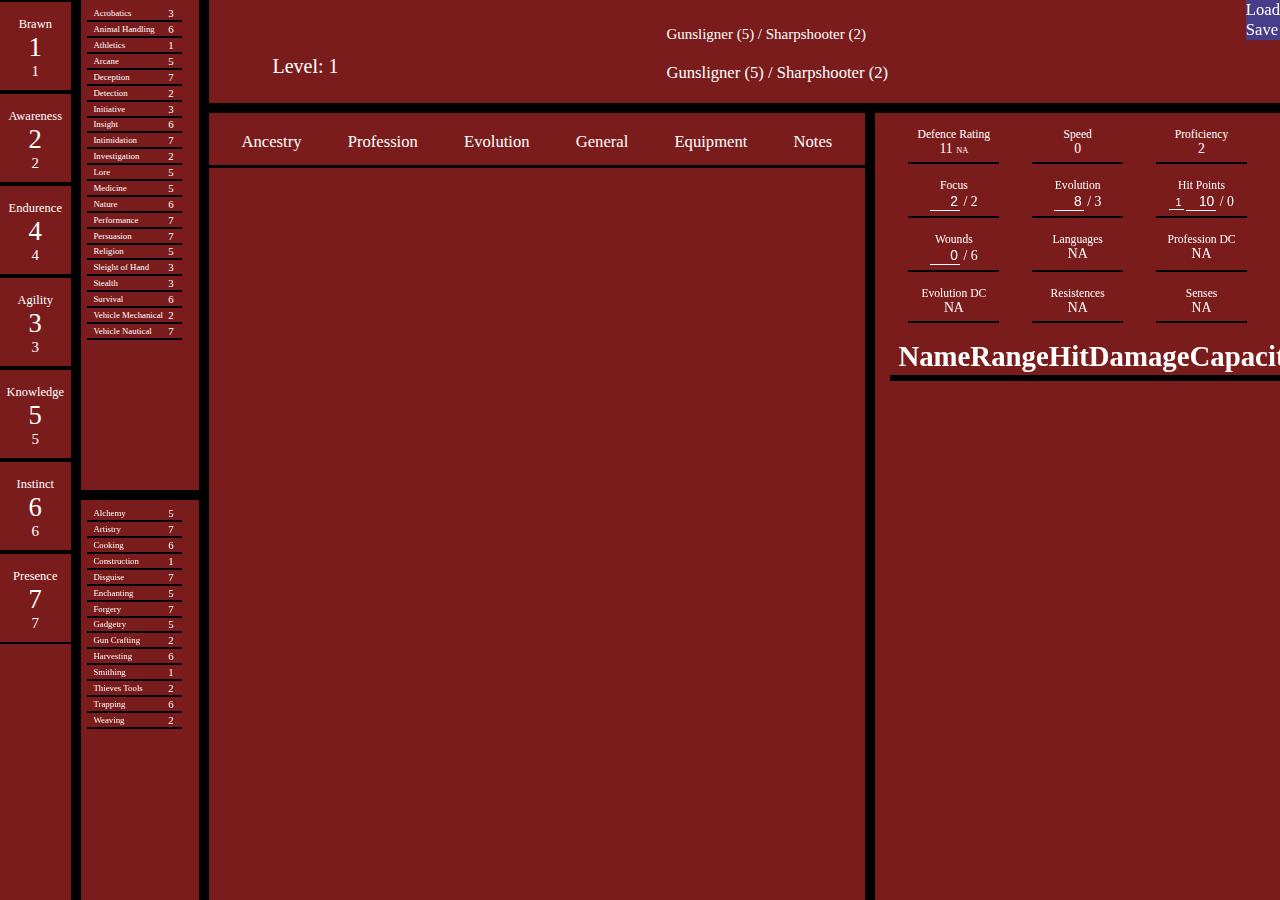
<file: viewer/index.html>
<html lang="en">
    <head>
        <meta charset="UTF8">
        <meta name="viewport" content="width=device-width, initial-scale=1">
        <Title>Viewer</Title>
        <link rel="stylesheet" href="../system/base.css">
        <link rel="stylesheet" href="character_viewer.css">
        <script src="../system/jquery.js"></script>
        <script src="viewer.js"></script>
    </head>
    <body>
        <div class="overlay"></div>
        <div class="maincontainer">
            <div class="colored m_right" id="section_abil">
                <div class="attr_stat">
                    <div class="attr_title">Brawn</div>
                    <div id="stat_brawn" class="attr_score">0</div>
                    <div id="save_brawn" class="attr_save">0</div>
                </div>
                <div class="attr_stat">
                    <div class="attr_title">Awareness</div>
                    <div id="stat_aware" class="attr_score">0</div>
                    <div id="save_aware" class="attr_save">0</div>
                </div>
                <div class="attr_stat">
                    <div class="attr_title">Endurence</div>
                    <div id="stat_endure" class="attr_score">0</div>
                    <div id="save_endure" class="attr_save">0</div>
                </div>
                <div class="attr_stat">
                    <div class="attr_title">Agility</div>
                    <div id="stat_agility" class="attr_score">0</div>
                    <div id="save_agil" class="attr_save">0</div>
                </div>
                <div class="attr_stat">
                    <div class="attr_title">Knowledge</div>
                    <div id="stat_know" class="attr_score">0</div>
                    <div id="save_know" class="attr_save">0</div>
                </div>
                <div class="attr_stat">
                    <div class="attr_title">Instinct</div>
                    <div id="stat_instinct" class="attr_score">0</div>
                    <div id="save_inst" class="attr_save">0</div>
                </div>
                <div class="attr_stat">
                    <div class="attr_title">Presence</div>
                    <div id="stat_presence" class="attr_score">0</div>
                    <div id="save_pres" class="attr_save">0</div>
                </div>
            </div>
            <div class="colored m_right m_left m_bottom" id="section_skill">
                <div><span class="skillname">Acrobatics</span><span id="acro_skill" class="skillval">+2</span></div>
                <div><span class="skillname">Animal Handling</span><span id="animal_skill" class="skillval">+2</span></div>
                <div><span class="skillname">Athletics</span><span id="athletic_skill" class="skillval">+2</span></div>
                <div><span class="skillname">Arcane</span><span id="arcane_skill" class="skillval">+2</span></div>
                <div><span class="skillname">Deception</span><span id="decep_skill" class="skillval">+2</span></div>
                <div><span class="skillname">Detection</span><span id="detect_skill" class="skillval">+2</span></div>
                <div><span class="skillname">Initiative</span><span id="init_skill" class="skillval">+2</span></div>
                <div><span class="skillname">Insight</span><span id="insight_skill" class="skillval">+2</span></div>
                <div><span class="skillname">Intimidation</span><span id="intim_skill" class="skillval">+2</span></div>
                <div><span class="skillname">Investigation</span><span id="invest_skill" class="skillval">+2</span></div>
                <div><span class="skillname">Lore</span><span id="lore_skill" class="skillval">+2</span></div>
                <div><span class="skillname">Medicine</span><span id="med_skill" class="skillval">+2</span></div>
                <div><span class="skillname">Nature</span><span id="nature_skill" class="skillval">+2</span></div>
                <div><span class="skillname">Performance</span><span id="perform_skill" class="skillval">+2</span></div>
                <div><span class="skillname">Persuasion</span><span id="pers_skill" class="skillval">+2</span></div>
                <div><span class="skillname">Religion</span><span id="relig_skill" class="skillval">+2</span></div>
                <div><span class="skillname">Sleight of Hand</span><span id="slight_skill" class="skillval">+2</span></div>
                <div><span class="skillname">Stealth</span><span id="stealth_skill" class="skillval">+2</span></div>
                <div><span class="skillname">Survival</span><span id="surv_skill" class="skillval">+2</span></div>
                <div><span class="skillname">Vehicle Mechanical</span><span id="v_mech_skill" class="skillval">+2</span></div>
                <div><span class="skillname">Vehicle Nautical</span><span id="v_naut_skill" class="skillval">+2</span></div>
            </div>
            <div class="colored m_right m_left m_top" id="section_tool">
                <div><span class="skillname">Alchemy</span><span id="alch_skill" class="skillval">+2</span></div>
                <div><span class="skillname">Artistry</span><span id="artist_skill" class="skillval">+2</span></div>
                <div><span class="skillname">Cooking</span><span id="cook_skill" class="skillval">+2</span></div>
                <div><span class="skillname">Construction</span><span id="construct_skill" class="skillval">+2</span></div>
                <div><span class="skillname">Disguise</span><span id="disguise_skill" class="skillval">+2</span></div>
                <div><span class="skillname">Enchanting</span><span id="enchant_skill" class="skillval">+2</span></div>
                <div><span class="skillname">Forgery</span><span id="forgery_skill" class="skillval">+2</span></div>
                <div><span class="skillname">Gadgetry</span><span id="gadget_skill" class="skillval">+2</span></div>
                <div><span class="skillname">Gun Crafting</span><span id="guncraft_skill" class="skillval">+2</span></div>
                <div><span class="skillname">Harvesting</span><span id="harvest_skill" class="skillval">+2</span></div>
                <div><span class="skillname">Smithing</span><span id="smith_skill" class="skillval">+2</span></div>
                <div><span class="skillname">Thieves Tools</span><span id="thieve_skill" class="skillval">+2</span></div>
                <div><span class="skillname">Trapping</span><span id="trap_skill" class="skillval">+2</span></div>
                <div><span class="skillname">Weaving</span><span id="weave_skill" class="skillval">+2</span></div>
            </div>
            <div class="colored m_bottom m_left" id="section_info">
                <div id="charname">test name </div>
                <div id="charlevel">test name </div>
                <div id="charclasses">Gunsligner (5) / Sharpshooter (2)</div>
                <div id="charevo">Gunsligner (5) / Sharpshooter (2)</div>
            </div>
            <div class="colored m_top m_left m_right" id="section_feature">
                <div class="tabs">
                    <div id="tab_ancestry" class="tab btn onhover">Ancestry</div>
                    <div id="tab_prof" class="tab btn onhover">Profession</div>
                    <div id="tab_evo" class="tab btn onhover">Evolution</div>
                    <div id="tab_gen" class="tab btn onhover">General</div>
                    <div id="tab_equip" class="tab btn onhover">Equipment</div>
                    <div id="tab_notes" class="tab btn onhover">Notes</div>
                </div>
                <div class="tabs_content">
                    <div id="ancestry" class="list_container"></div>
                    <div id="profession" class="list_container"></div>
                    <div id="evolution" class="list_container"></div>
                    <div id="general" class="list_container"></div>
                    <div id="equipment">
                        <div id="equipheader"><div id="additem" class="btn">Add Item</div></div>
                        <div id="equipcontainer" class="list_container"></div>
                    </div>
                    <div id="notes"><textarea id="notesarea" class="colored"></textarea></div>
                </div>
            </div>
            <div class="colored m_left m_top" id="smallerdata">
                <div id="section_defence">
                    <div class="combat_title">Defence Rating</div>
                    <div class="combat_content">
                        <div class="dr_score" id="defence_val">NA</div>
                        <div class="pr_score" id="protection_val">NA</div>
                    </div>
                </div>
                <div id="section_speed"><div class="combat_title">Speed</div><div class="combat_content"><div id="stat_speed">NA</div></div></div>
                <div id="section_prof"><div class="combat_title">Proficiency</div><div class="combat_content"><div id="stat_prof">NA</div></div></div>
                <div id="section_focus"><div class="combat_title">Focus</div><div class="combat_content"><input id="focus"> / <span id="max_focus"></span></div></div>
                <div id="section_focus"><div class="combat_title">Evolution</div><div class="combat_content"><input id="powers"> / <span id="max_powers"></span></div></div>
                <div id="section_hitp"><div class="combat_title">Hit Points</div><div class="combat_content"><input id="temphp_val"><input id="hp_val"> / <span id="max_health">NA</span></div></div>
                <div id="section_wounds"><div class="combat_title">Wounds</div><div class="combat_content"><input id="wounds_val"> / <span id="max_wounds"></span></div></div>
                <div id="section_lang"><div class="combat_title">Languages</div><div class="combat_content" id="lang_val">NA</div></div>
                <div id="section_lang"><div class="combat_title">Profession DC</div><div class="combat_content" id="profdc_val">NA</div></div>
                <div id="section_lang"><div class="combat_title">Evolution DC</div><div class="combat_content" id="evodc_val">NA</div></div>
                <div id="section_resist"><div class="combat_title">Resistences</div><div class="combat_content" id="resist_val">NA</div></div>
                <div id="section_sense"><div class="combat_title">Senses</div><div class="combat_content" id="senses_val">NA</div></div>
                <div id="section_attacks">
                    <table>
                        <tbody id="weapon_table">
                            <tr>
                                <th>Name</th>
                                <th>Range</th>
                                <th>Hit</th>
                                <th>Damage</th>
                                <th>Capacity</th>
                            </tr>
                        </tbody>
                    </table>
                </div>
            </div>
        </div>
        <div id="settings">
            <div id="loadchar">Load</div>
            <div id="savechar">Save</div>
        </div>
    </body>
</html>
</file>
<file: system/base.css>
body {
    background-color: rgb(0, 0, 0);
    color:white;
    margin: 0px;
    font-size:1.3vw;
}

.colored{
    background: #7b1c1c;
}

.onhover:hover {
    background:aqua;
    color:black;
}

.selected{
    background:yellow;
    color:black;
}

.btn {
    user-select: none;
}
</file>
<file: viewer/character_viewer.css>
.maincontainera {
    height: 100%;
    display: grid;
    gap: 10px;
    grid-template-columns: 5.9% 10% auto 32%;
    grid-template-rows: 12% max-content;
}

/* 5.9/94.1      15.9/84.1    68/32 */
#section_abil {
    position: fixed;
    top: 0;
    left: 0;
    right: 94.1%;
    bottom: 0;
}

#section_skill {
    position: fixed;
    top: 0;
    left: 5.9%;
    right: 84.1%;
    bottom: 45%;
    padding: 0.5%;
    overflow-y: auto;
    scrollbar-width: thin;
    scrollbar-gutter: stable;
}

#section_tool {
    position: fixed;
    top: 55%;
    left: 5.9%;
    right: 84.1%;
    bottom: 0;
    padding: 0.5%;
    overflow-y: auto;
    scrollbar-width: thin;
    scrollbar-gutter: stable;
}
#section_skill > div, #section_tool > div {
    padding: 1%;
    border-bottom: 2px solid black;
    display: flex;
    justify-content: space-between;
    flex-wrap: wrap;
    align-items: center;
}

#section_info {
    position: fixed;
    top: 0;
    left: 15.9%;
    right: 0;
    bottom: 88%;
    display: flex;
    flex-direction: column;
    justify-content: space-evenly;
    flex-wrap: wrap;
    padding: 0% 5%;
    padding-top: 0.5%;
}

#section_feature {
    position: fixed;
    top: 12%;
    left: 15.9%;
    right: 32%;
    bottom: 0;
    display: grid;
    grid-template-rows: 7% auto;
}

#smallerdata {
    position: fixed;
    top: 12%;
    left: 68%;
    right: 0;
    bottom: 0;

    display: flex;
    gap: 10px;
    padding: 10px;
    flex-wrap: wrap;
    justify-content: space-evenly;
    flex-direction: row;
    align-items: stretch;
    align-content: flex-start;
}

.m_top { margin-top : 5px;}
.m_left { margin-left : 5px;}
.m_right { margin-right : 5px;}
.m_bottom { margin-bottom : 5px;}

#smallerdata > div {
    padding: 1.3%;
    text-align: center;
    border-bottom: 2px solid black;
    width: 21%;
}
#smallerdata input{ /*#smallerdata*/
    font-size: inherit;
    width: 37%;
    text-align: end;
    background: none;
    border: none;
    border-bottom: 1px solid white;
    color: white;
}
#section_defence {
    display: flex;
    flex-wrap: wrap;
    justify-content: space-evenly;
    align-items: center;
}

input#temphp_val {
    width: 18%;
    font-size: 80%;
    margin-right: 3.5%;
}
.combat_title {
    font-size: 70%;
}
.combat_content{
    font-size: 83%;
}
.dr_score{
    display:inline;
}
.pr_score{
    display:inline;
    font-size: 61%;
}
div#section_attacks{
    width: 100%;
    border: none;
}

table{
    width: 100%;
    border-spacing: 0px;
    -webkit-user-select: none;
    -ms-user-select: none;
    user-select: none;
}

th{
    border-bottom: 6px solid black;
    padding: 0.5% 2%;
    font-size: 180%;
    text-align: start;
}
td{
    border-bottom: 4px solid black;
    padding: 1.5% 2.5%;
    text-align: start;
    font-size: 120%;
}
.cap_column{
    width: 26.9%;
}

.ammo_count {
    width:20% !important;
    font-size: 130% !important;
}
.ammo_cap{
    width:20%;
}
.weapon_icon{
    width: 14%;
    margin-left: 7%;
}

#settings{
    position: absolute;
    top:0;
    right:0;
    background: darkslateblue;
}

#charname{
    font-size: 150%;
    height: 50%;
}
#charlevel{
    font-size: 120%;
    height: 50%;
}
#charclasses{
    font-size: 90%;
}

.tabs{
    width: 100%;
    display: flex;
    padding: 12px 0px 0px 0px;
    border-bottom: 3px solid black;
    flex-direction: row;
    justify-content: space-evenly;
}
.tabs_content{
    width:100%;
    overflow-y: auto;
    scrollbar-gutter: stable;
}
.tab {
    /*background: darkslateblue;*/
    padding: 1% 2%;
    border-top-right-radius: 12px;
    border-top-left-radius: 12px;
    font-size: 100%;
}

#equipheader{
    display: flex;
    justify-content: flex-end;
    align-items: center;
    flex-direction: row;
    border-bottom: 2px dashed grey;
    height:5%;
    margin-left: 13px;
}
#equipcontainer{
    display: flex;
    flex-wrap: wrap;
    justify-content: space-between;
    align-items: flex-start;
    align-content: flex-start;
    height: 94%;
}

#addequip{
    padding:1%;
}

.list_container{
    display: flex;
    flex-wrap: wrap;
    justify-content: space-between;
    align-items: flex-start;
    align-content: flex-start;
    height: 100%;
}

.list_container > div {
    width: 46%;
    margin: 2% 1%;
    padding: 1%;
}

#notesarea{
    width: 100%;
    font-size: 80%;
    color:white;
    border:none;
    resize: vertical;
    border: 2px dashed black;
    margin: 1px;
}
#notesarea:focus-visible{
    outline: none;
}

.attr_stat {
    border-top: 2px solid black;
    border-bottom: 2px solid black;
    padding-top: 15px;
    padding-bottom: 10px;
    display: flex;
    flex-direction: column;
    align-items: center;
}
.attr_title {
    font-size: 75%;
}
.attr_score {
    font-size: 160%;
}
.attr_save {
    font-size: 90%;
}
.skillname {
    font-size: 53%;
    margin-left: 6%;
}

.skillval {
    font-size: 65%;
    margin-right: 8%;
}

.item {
    display: flex;
    flex-direction: row;
    flex-wrap: wrap;
    justify-content: space-between;
    align-items: center;
    align-content: center;
}

.item_title{
    font-size: 100%;
    border-bottom: 6px double black;
    padding-left: 3%;
    padding-bottom: 1%;
    margin-right: 5%;
    width: 52%;
}

.item_expand{
    font-size: 65%;
    padding: 1.5% 2.5%;
}

.item_dropdown {
    width:6%;
    position: relative;
}
.dropdown_list{
    border: 2px solid black;
    border-radius: 8px;
    padding: 27%;
    position: absolute;
    right: 0px;
    top: 136%;
    z-index: 1;
    width: 280%;
}
.dropdown_item{
    font-size: 70%;
    border-bottom: 1px solid black;
    padding: 5% 15%;
    margin-bottom: 7%;
    text-align: center;
}
.dropdown_item:hover {
    background: yellow;
    color:black;
}

.item_range {
    font-size: 60%;
    width: 100%;
    margin-top: 1%;
}

.item_text{
    font-size: 70%;
    width: 100%;
    margin-top: 2.5%;
}

.item_notes{
    width: 100%;
    height: 200px;
    max-height: 300px;
    resize: vertical;
    font-size: 65%;
}

.item_panel_root {
    background: #3f3f4382;
    width: 100%;
    height: 100%;
    position: fixed;
    top: 0;
    left: 0;
}
.panel_content {   
    width: 60%;
    height: 80%;
    padding-top: 5%;
    position: absolute;
    top: 2%;
    left: 20%;
    border: 2px solid black;
    display: flex;
    justify-content: flex-start;
    flex-direction: column;
    flex-wrap: wrap;
    align-items: center;
    align-content: space-around;
}

.item_sub_section {
    width:40%;
    height: 40%;
}

.item_close_btn{
    position: absolute;
    bottom: 0;
}

.customtextarea {
    height: 40%;
    width: 100%;
}

.item_select {
    font-size: 140%;
    width: 100%;
}

.simple_item_name {
    font-size: 150%;
}

.item_add_btn {
    width: 39%;
    font-size: 110%;
    text-align: center;
    background-color: black;
    border-radius: 11px;
    margin: 3%;
    padding: 3% 0%;
}
</file>
